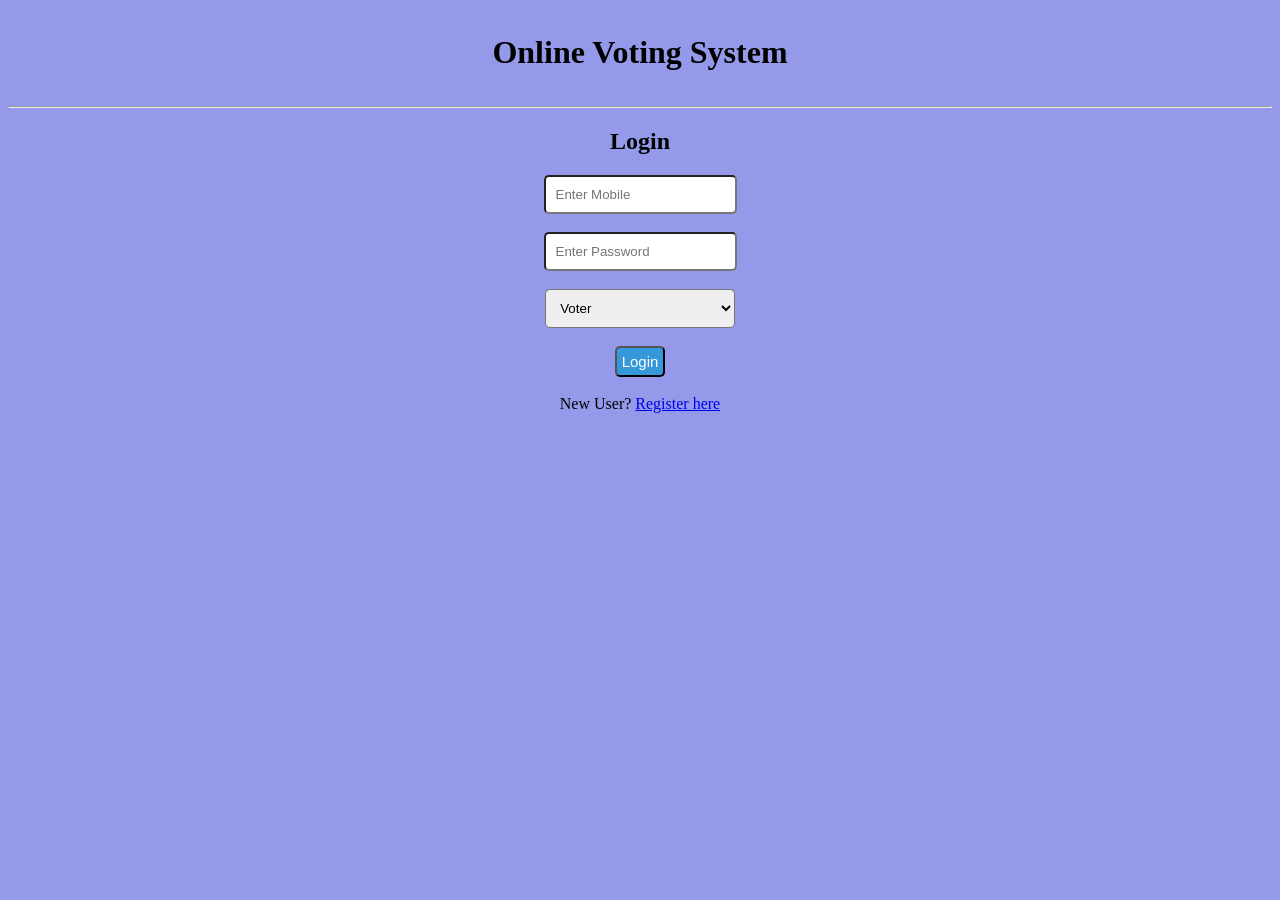
<file: index.html>
<html>

    <head>
        <title>
            Online Voting System
        </title>
        <link rel="stylesheet" href="css/stylesheet.css">
    </head>

    <body>
        <center>
        <div id="headerSection" >
             <h1>
            Online Voting System
        </h1>
        
        </div>
        <hr>
       <div id="bodySection" >
            <form action="api/login.php" method="post" >
            <h2>
                Login
            </h2>
            <input type="number" name="mobile" placeholder="Enter Mobile"><br><br>
            <input type="password" name="password" placeholder="Enter Password"><br><br>
            <select id="dropbox" name="role" >
                <option value="1">Voter</option>
                <option value="2">Group</option>
            </select><br><br>
            <button id="loginbutton" type="submit" >Login</button><br><br>
            New User? <a href="routes/register.html">Register here</a>
        </form>
       </div>
       </center>
    </body>
</html>
</file>
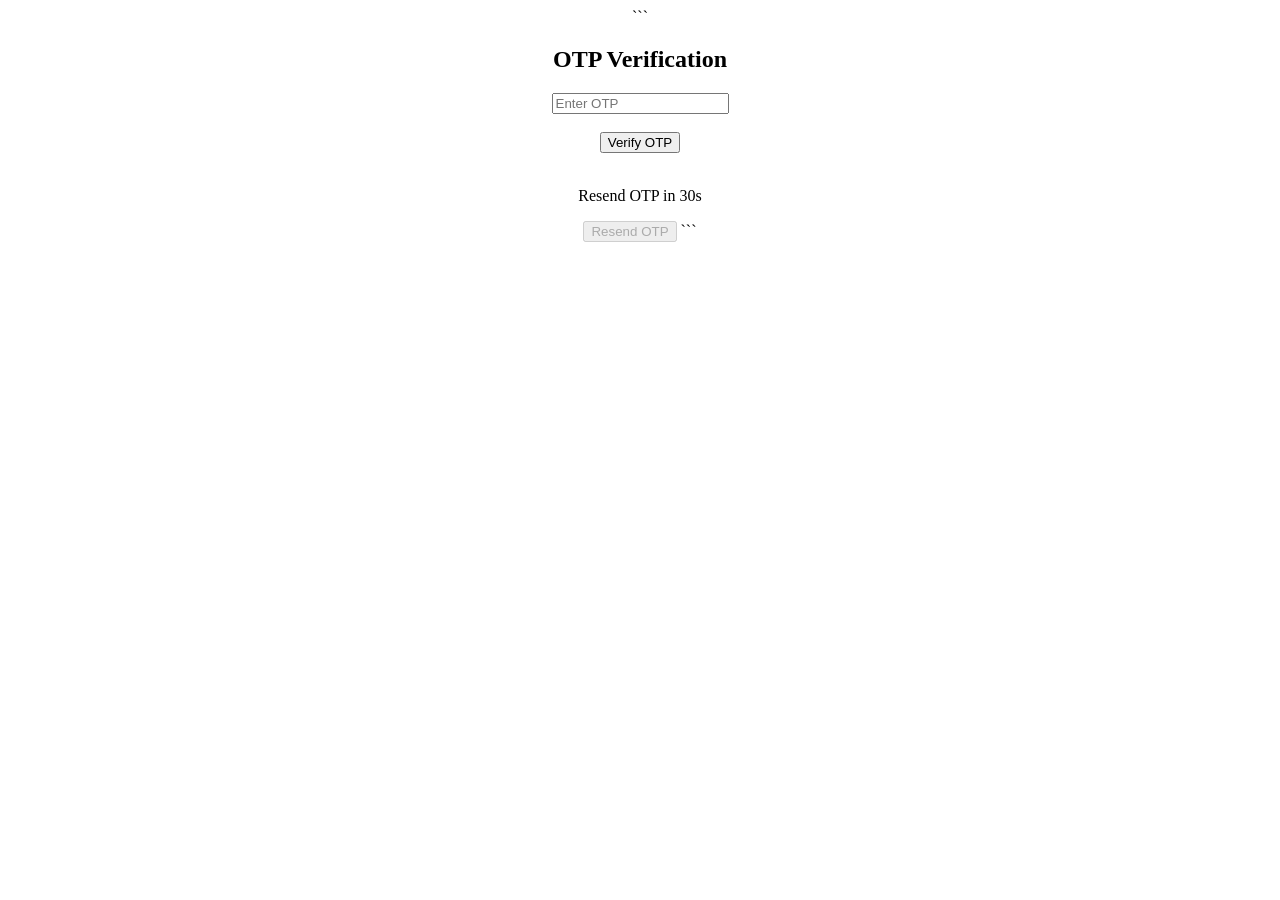
<file: routes/otp.html>
<!DOCTYPE html>

<html>
<head>
    <title>OTP Verification</title>
</head>

<body>
<center>

```
<h2>OTP Verification</h2>

<!-- OTP Form -->
<form action="../api/verify_otp.php" method="post">
    <input type="number" name="otp" placeholder="Enter OTP" required>
    <br><br>
    <button type="submit">Verify OTP</button>
</form>

<br>

<!-- Timer -->
<p id="timer">Resend OTP in 30s</p>

<!-- Resend Button -->
<button id="resendBtn" onclick="resendOTP()" disabled>Resend OTP</button>
```

</center>

<script>
let timeLeft = 30;
let timer = document.getElementById("timer");
let resendBtn = document.getElementById("resendBtn");

// Countdown Timer
let countdown = setInterval(() => {
    timeLeft--;
    timer.innerHTML = "Resend OTP in " + timeLeft + "s";

    if(timeLeft <= 0){
        clearInterval(countdown);
        timer.innerHTML = "You can resend OTP now";
        resendBtn.disabled = false;
    }
}, 1000);

// Resend OTP Function
function resendOTP(){
    fetch("../api/resend_otp.php")
    .then(response => response.text())
    .then(data => {
        alert("OTP Sent Again!");

        // Reset timer
        timeLeft = 30;
        resendBtn.disabled = true;

        countdown = setInterval(() => {
            timeLeft--;
            timer.innerHTML = "Resend OTP in " + timeLeft + "s";

            if(timeLeft <= 0){
                clearInterval(countdown);
                timer.innerHTML = "You can resend OTP now";
                resendBtn.disabled = false;
            }
        }, 1000);
    });
}
</script>

</body>
</html>
</file>
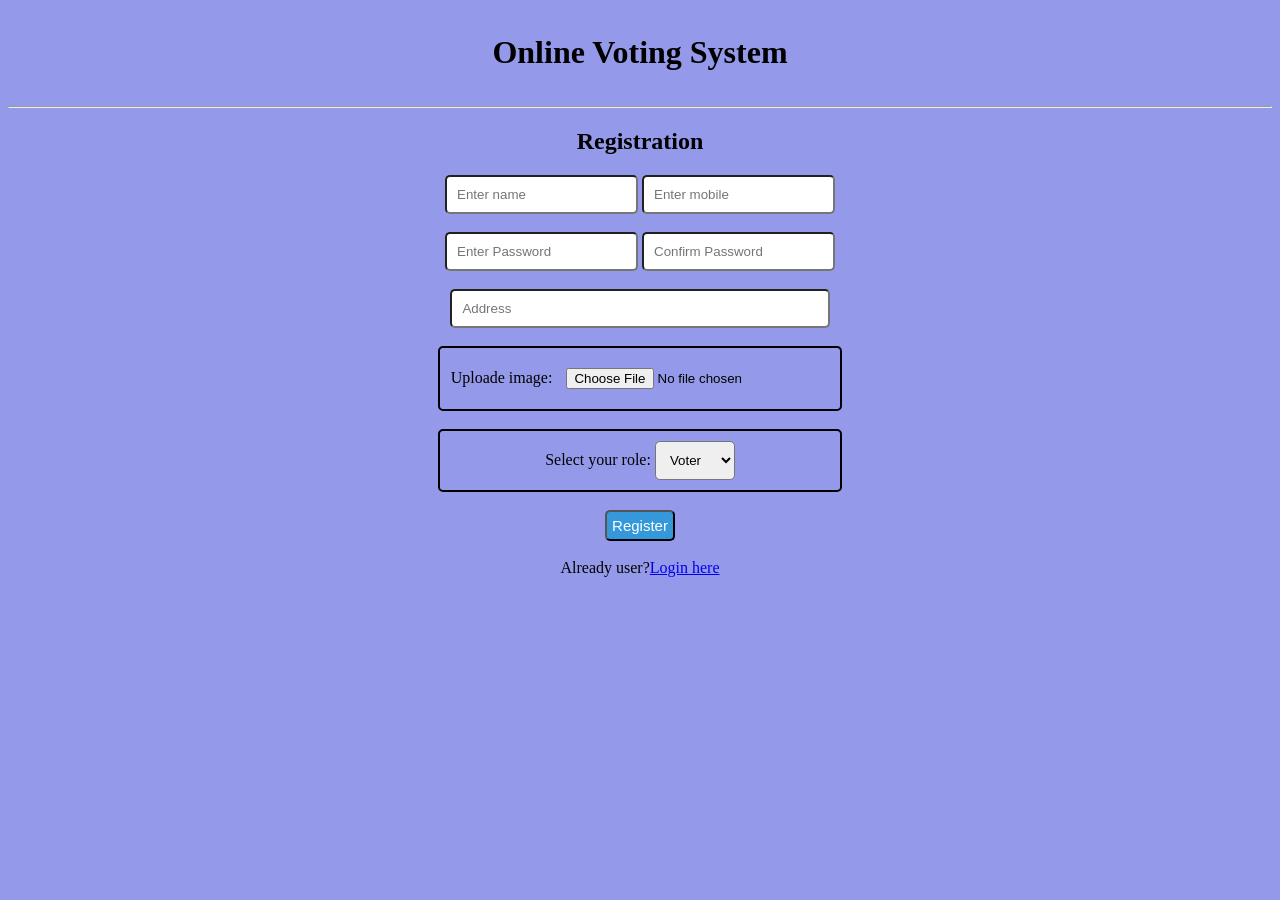
<file: routes/register.html>
<html>

<head>
    <title>
        Online Voting System - Registration
    </title>
    <link rel="stylesheet" href="../css/stylesheet.css">
</head>

<body>
    <style>

        #address{
            width: 30%;
        }
        #imagepart{
            border: 2px solid black;
            border-radius: 5px;
            padding: 10px;
            width: 30%;
            
        }
        #role{
             border: 2px solid black;
            border-radius: 5px;
            padding: 10px;
            width: 30%;
        }

        #role select{
            padding: 10px;
            border-radius: 5px;
        }

    </style>
    <center>
    <div id="headerSection">
        <h1>
            Online Voting System
        </h1>

    </div>
    <hr>
    <div id="bodySection">
    <h2>
        Registration
    </h2>
    <form action="../api/register.php" method="post" enctype="multipart/form-data" >
        <input type="text" name="name" placeholder="Enter name">
        <input type="number" name="mobile" placeholder="Enter mobile"><br><br>
        <input type="password" name="password" placeholder="Enter Password">
        <input type="password" name="cpassword" placeholder="Confirm Password"><br><br>
        <input id="address" type="text" name="address" placeholder="Address"><br><br>
        
        <div id="imagepart">
            Uploade image: <input type="file" name="photo">
        </div>
        <br>
        <div id="role">
            Select your role: <select name="role">
            <option value="1">Voter</option>
            <option value="2">Group</option>
        </select>
        </div>
               
        <br>
        <button 
            style="padding: 5px;
                font-size: 15px;
                border-radius: 5px;
                background-color: #3498db;
                color: white;">
        Register</button><br><br>
        Already user?<a href="../index.html">Login here</a>
    </form>
    </div>
    </center>
</body>

</html>
</file>
<file: css/stylesheet.css>
body{
    
    background-color: #949ae9;
}
#headerSection{
    padding: 5px;
    
}

#headerSection h1{
    font-family: cursive;
}

input{
    padding: 10px;
    border-radius: 5px;
    
}

#dropbox{
 padding: 10px;
    border-radius: 5px;
    width: 15%;   
}

#loginbutton{
    padding: 5px;
    font-size: 15px;
    border-radius: 5px;
    background-color: #3498db;
    color: white;
}
</file>
